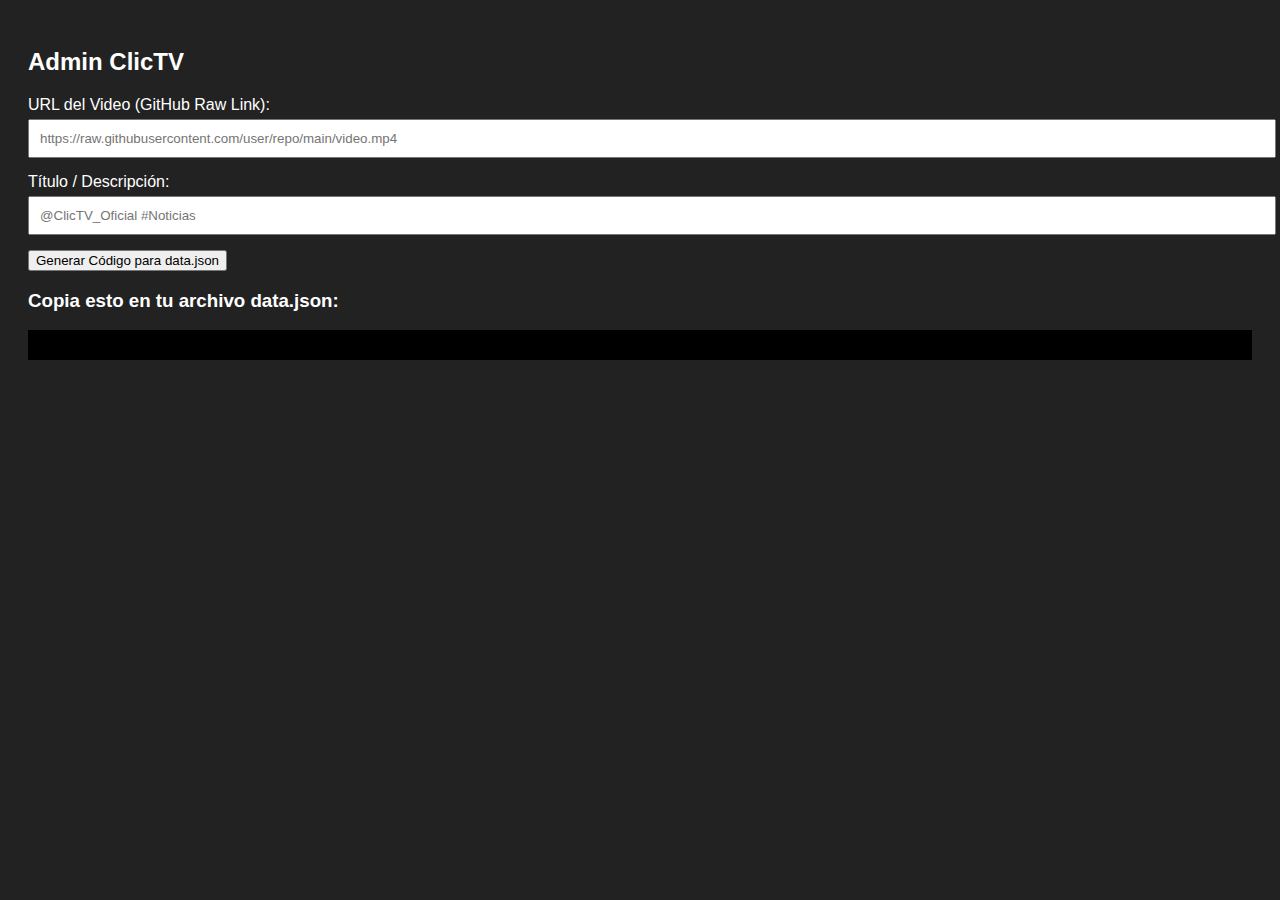
<file: admin.html>
<!DOCTYPE html>
<html>
<head>
    <title>Panel Admin - ClicTV</title>
    <style>
        body { background: #222; color: white; font-family: sans-serif; padding: 20px; }
        .form-group { margin-bottom: 15px; }
        input { width: 100%; padding: 10px; margin-top: 5px; }
        #output { background: #000; padding: 15px; border: 1px solid var(--primary-orange); }
    </style>
</head>
<body>
    <h2>Admin ClicTV</h2>
    <div class="form-group">
        <label>URL del Video (GitHub Raw Link):</label>
        <input type="text" id="vUrl" placeholder="https://raw.githubusercontent.com/user/repo/main/video.mp4">
    </div>
    <div class="form-group">
        <label>Título / Descripción:</label>
        <input type="text" id="vDesc" placeholder="@ClicTV_Oficial #Noticias">
    </div>
    <button onclick="generateJSON()">Generar Código para data.json</button>

    <h3>Copia esto en tu archivo data.json:</h3>
    <pre id="output"></pre>

    <script>
        function generateJSON() {
            const data = {
                url: document.getElementById('vUrl').value,
                desc: document.getElementById('vDesc').value
            };
            document.getElementById('output').innerText = JSON.stringify(data, null, 2) + ",";
        }
    </script>
</body>
</html>
</file>
